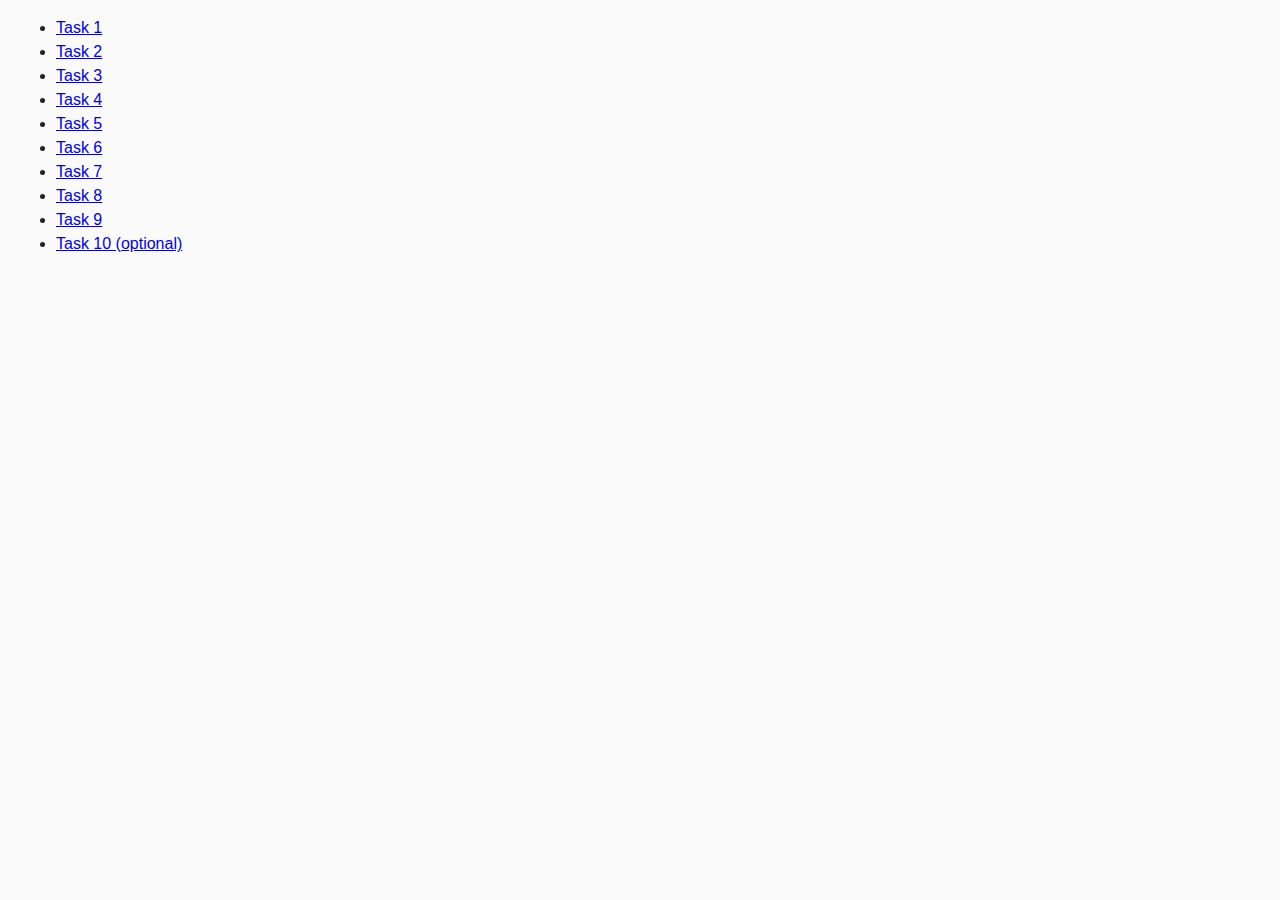
<file: index.html>
<!DOCTYPE html>
<html lang="ru">
	<head>
		<meta charset="UTF-8" />
		<meta http-equiv="X-UA-Compatible" content="IE=edge" />
		<meta name="viewport" content="width=device-width, initial-scale=1.0" />
		<title>Homework 6</title>
		<link rel="stylesheet" href="css/common.css" />
	</head>
	<body>
		<ul>
			<li><a href="task-01.html">Task 1</a></li>
			<li><a href="task-02.html">Task 2</a></li>
			<li><a href="task-03.html">Task 3</a></li>
			<li><a href="task-04.html">Task 4</a></li>
			<li><a href="task-05.html">Task 5</a></li>
			<li><a href="task-06.html">Task 6</a></li>
			<li><a href="task-07.html">Task 7</a></li>
			<li><a href="task-08.html">Task 8</a></li>
			<li><a href="task-09.html">Task 9</a></li>
			<li><a href="task-10.html">Task 10 (optional)</a></li>
		</ul>
	</body>
</html>
</file>
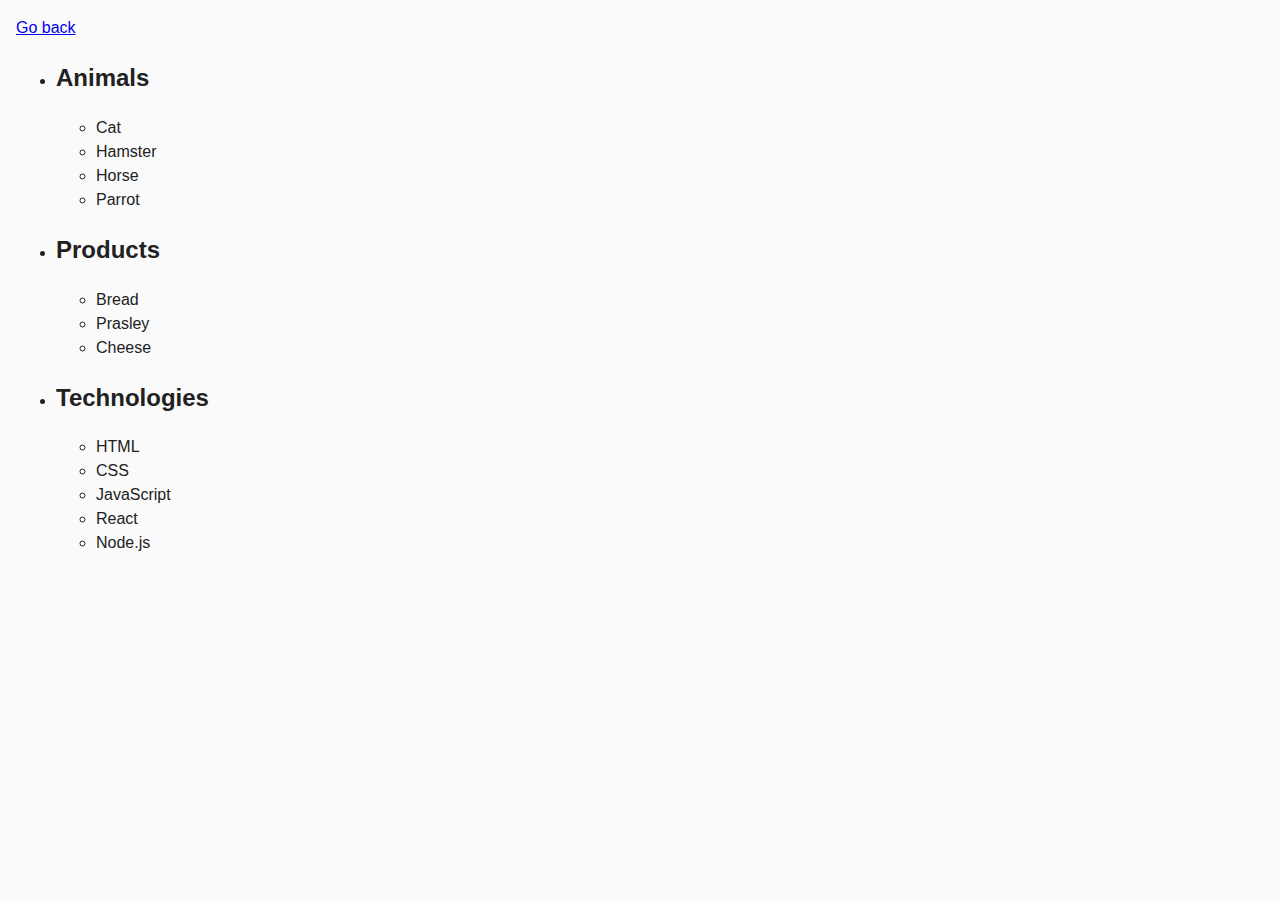
<file: task-01.html>
<!DOCTYPE html>
<html lang="ru">
	<head>
		<meta charset="UTF-8" />
		<meta http-equiv="X-UA-Compatible" content="IE=edge" />
		<meta name="viewport" content="width=device-width, initial-scale=1.0" />
		<title>Task 1</title>
		<link rel="stylesheet" href="css/common.css" />
	</head>
	<body>
		<p><a href="index.html">Go back</a></p>

		<ul id="categories">
			<li class="item">
				<h2>Animals</h2>

				<ul>
					<li>Cat</li>
					<li>Hamster</li>
					<li>Horse</li>
					<li>Parrot</li>
				</ul>
			</li>
			<li class="item">
				<h2>Products</h2>

				<ul>
					<li>Bread</li>
					<li>Prasley</li>
					<li>Cheese</li>
				</ul>
			</li>
			<li class="item">
				<h2>Technologies</h2>

				<ul>
					<li>HTML</li>
					<li>CSS</li>
					<li>JavaScript</li>
					<li>React</li>
					<li>Node.js</li>
				</ul>
			</li>
		</ul>

		<script src="js/task-01.js" type="module"></script>
	</body>
</html>
</file>
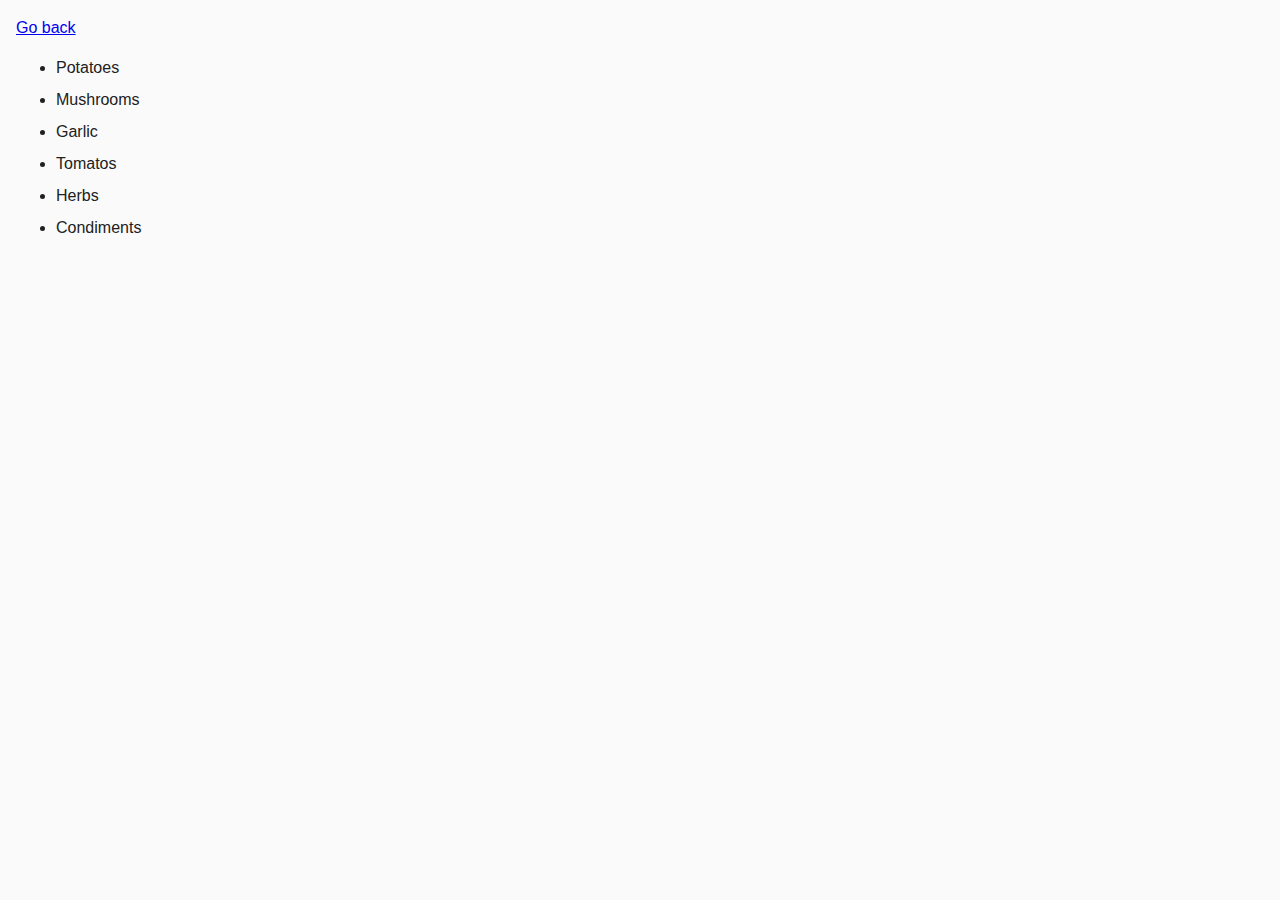
<file: task-02.html>
<!DOCTYPE html>
<html lang="ru">
	<head>
		<meta charset="UTF-8" />
		<meta http-equiv="X-UA-Compatible" content="IE=edge" />
		<meta name="viewport" content="width=device-width, initial-scale=1.0" />
		<title>Task 2</title>
		<link rel="stylesheet" href="css/common.css" />
		<style>
			.item {
				font-weight: 500;
			}

			.item:not(:last-child) {
				margin-bottom: 8px;
			}
		</style>
	</head>
	<body>
		<p><a href="index.html">Go back</a></p>

		<ul id="ingredients"></ul>

		<script src="js/task-02.js" type="module"></script>
	</body>
</html>
</file>
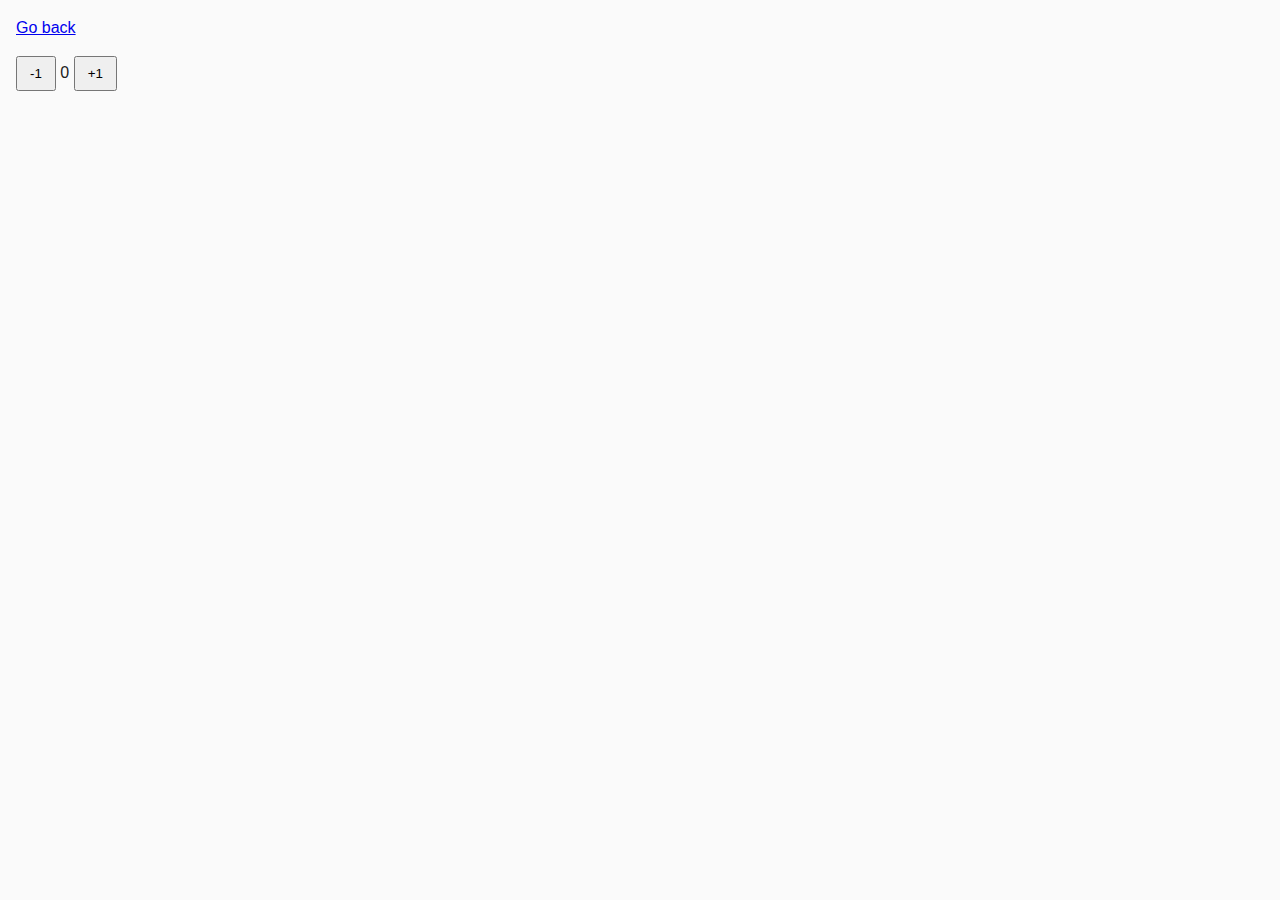
<file: task-04.html>
<!DOCTYPE html>
<html lang="ru">
	<head>
		<meta charset="UTF-8" />
		<meta http-equiv="X-UA-Compatible" content="IE=edge" />
		<meta name="viewport" content="width=device-width, initial-scale=1.0" />
		<title>Task 4</title>
		<link rel="stylesheet" href="css/common.css" />
	</head>
	<body>
		<p><a href="index.html">Go back</a></p>

		<div id="counter">
			<button type="button" data-action="decrement">-1</button>
			<span id="value">0</span>
			<button type="button" data-action="increment">+1</button>
		</div>

		<script src="js/task-04.js" type="module"></script>
	</body>
</html>
</file>
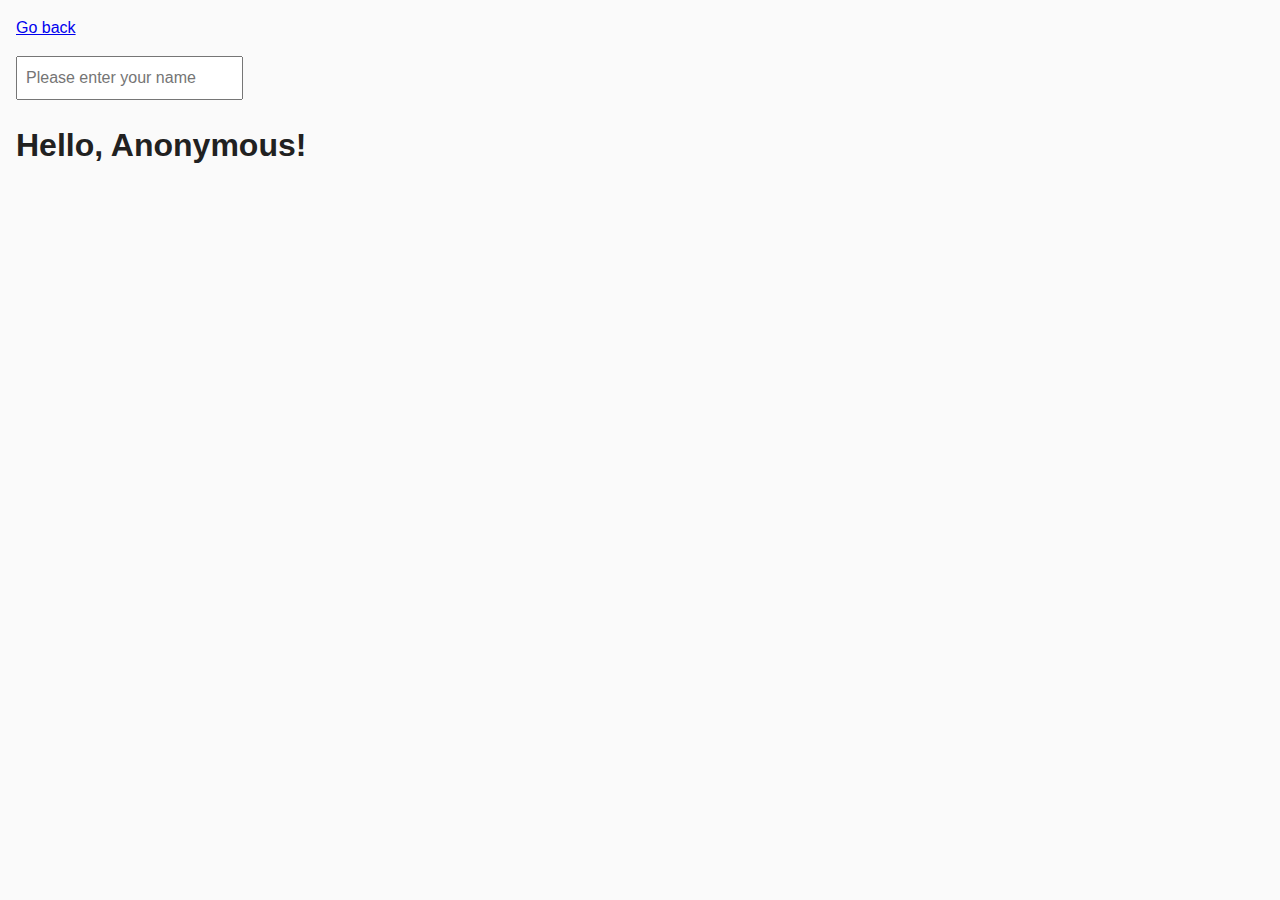
<file: task-05.html>
<!DOCTYPE html>
<html lang="ru">
	<head>
		<meta charset="UTF-8" />
		<meta http-equiv="X-UA-Compatible" content="IE=edge" />
		<meta name="viewport" content="width=device-width, initial-scale=1.0" />
		<title>Task 5</title>
		<link rel="stylesheet" href="css/common.css" />
	</head>
	<body>
		<p><a href="index.html">Go back</a></p>

		<input type="text" id="name-input" placeholder="Please enter your name" />
		<h1>Hello, <span id="name-output">Anonymous</span>!</h1>

		<script src="js/task-05.js" type="module"></script>
	</body>
</html>
</file>
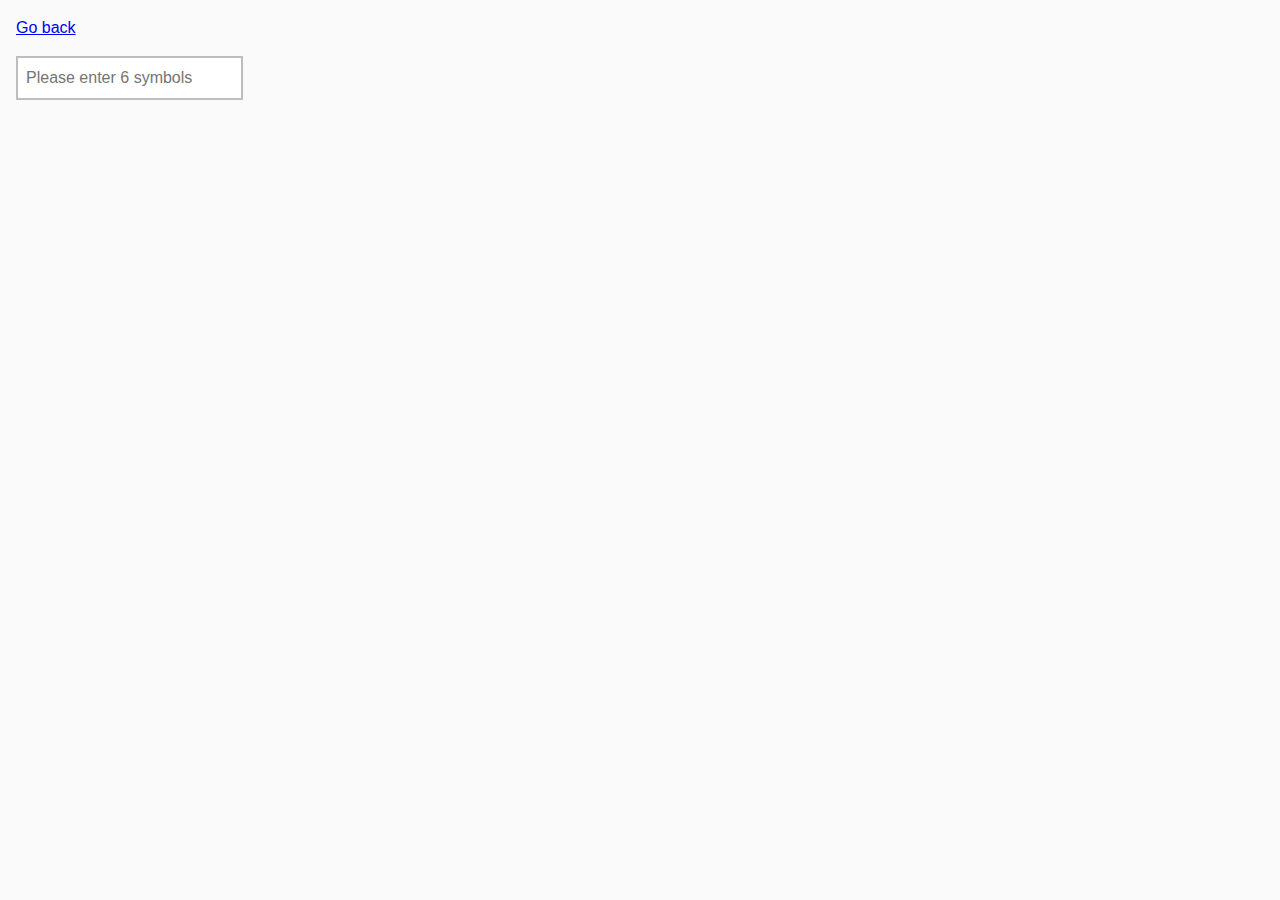
<file: task-06.html>
<!DOCTYPE html>
<html lang="ru">
	<head>
		<meta charset="UTF-8" />
		<meta http-equiv="X-UA-Compatible" content="IE=edge" />
		<meta name="viewport" content="width=device-width, initial-scale=1.0" />
		<title>Task 6</title>
		<link rel="stylesheet" href="css/common.css" />
		<style>
			#validation-input {
				border: 2px solid #bdbdbd;
			}

			#validation-input.valid {
				border-color: #4caf50;
			}

			#validation-input.invalid {
				border-color: #f44336;
			}
		</style>
	</head>
	<body>
		<p><a href="index.html">Go back</a></p>

		<input type="text" id="validation-input" data-length="6" placeholder="Please enter 6 symbols" />

		<script src="js/task-06.js" type="module"></script>
	</body>
</html>
</file>
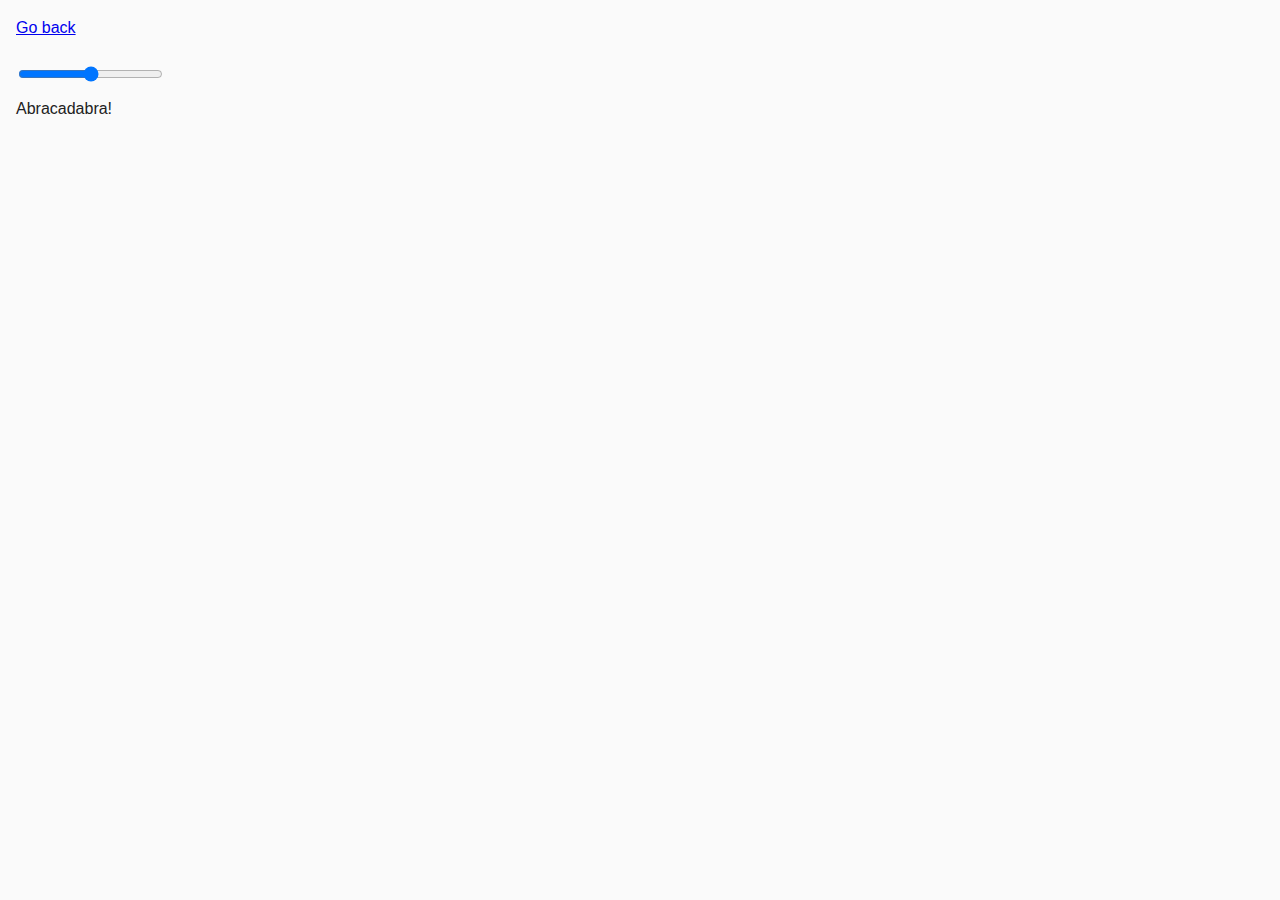
<file: task-07.html>
<!DOCTYPE html>
<html lang="ru">
	<head>
		<meta charset="UTF-8" />
		<meta http-equiv="X-UA-Compatible" content="IE=edge" />
		<meta name="viewport" content="width=device-width, initial-scale=1.0" />
		<title>Task 7</title>
		<link rel="stylesheet" href="css/common.css" />
	</head>
	<body>
		<p><a href="index.html">Go back</a></p>

		<input id="font-size-control" type="range" min="16" max="96" />
		<br />
		<span id="text">Abracadabra!</span>

		<script src="js/task-07.js" type="module"></script>
	</body>
</html>
</file>
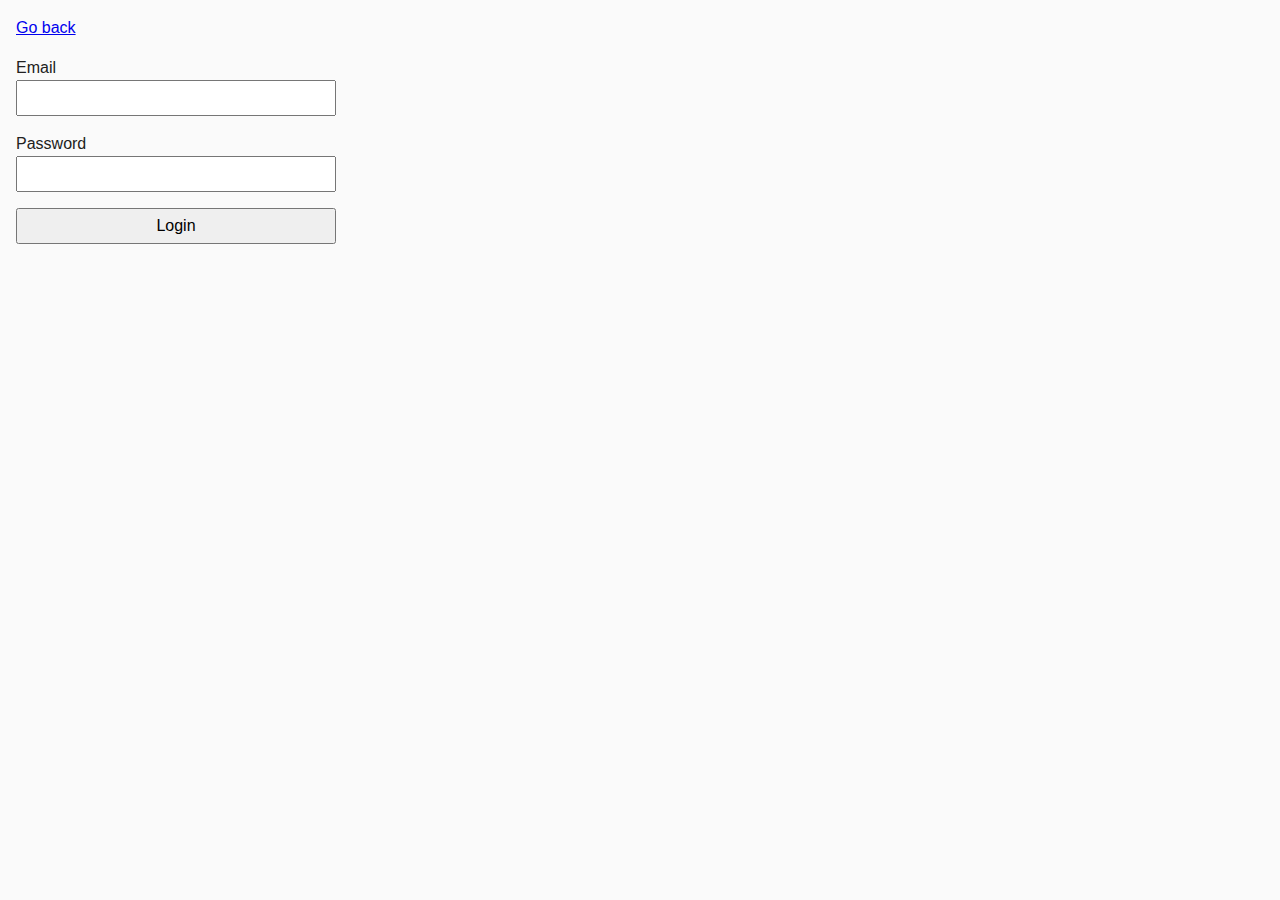
<file: task-08.html>
<!DOCTYPE html>
<html lang="ru">
	<head>
		<meta charset="UTF-8" />
		<meta http-equiv="X-UA-Compatible" content="IE=edge" />
		<meta name="viewport" content="width=device-width, initial-scale=1.0" />
		<title>Task 8</title>
		<link rel="stylesheet" href="css/common.css" />
		<style>
			.login-form {
				max-width: 320px;
				display: flex;
				flex-direction: column;
			}

			.login-form label {
				margin-bottom: 16px;
			}

			.login-form input,
			.login-form button {
				width: 100%;
				padding: 4px;
				font: inherit;
			}
		</style>
	</head>
	<body>
		<p><a href="index.html">Go back</a></p>

		<form class="login-form">
			<label>
				Email
				<input type="email" name="email" />
			</label>
			<label>
				Password
				<input type="password" name="password" />
			</label>
			<button type="submit">Login</button>
		</form>

		<script src="js/task-08.js" type="module"></script>
	</body>
</html>
</file>
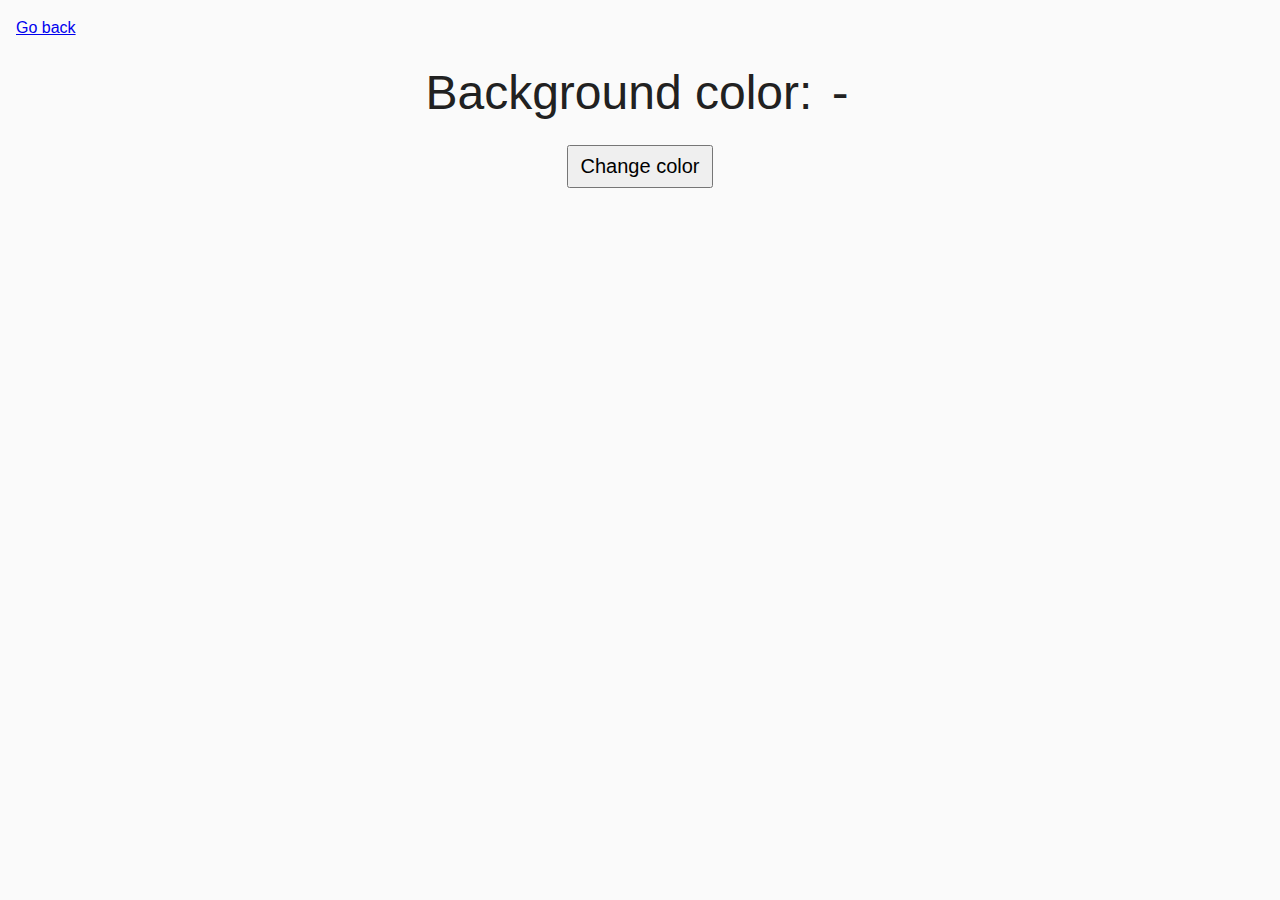
<file: task-09.html>
<!DOCTYPE html>
<html lang="ru">
	<head>
		<meta charset="UTF-8" />
		<meta http-equiv="X-UA-Compatible" content="IE=edge" />
		<meta name="viewport" content="width=device-width, initial-scale=1.0" />
		<title>Task 9</title>
		<link rel="stylesheet" href="css/common.css" />
		<style>
			.widget {
				text-align: center;
			}

			.widget p {
				margin-top: 0;
				margin-bottom: 16px;
				font-size: 48px;
			}

			.widget span {
				font-family: monospace;
			}

			.widget button {
				padding: 8px 12px;
				font-size: 20px;
				cursor: pointer;
			}
		</style>
	</head>
	<body>
		<p><a href="index.html">Go back</a></p>

		<div class="widget">
			<p>Background color: <span class="color">-</span></p>
			<button type="button" class="change-color">Change color</button>
		</div>

		<script src="js/task-09.js" type="module"></script>
	</body>
</html>
</file>
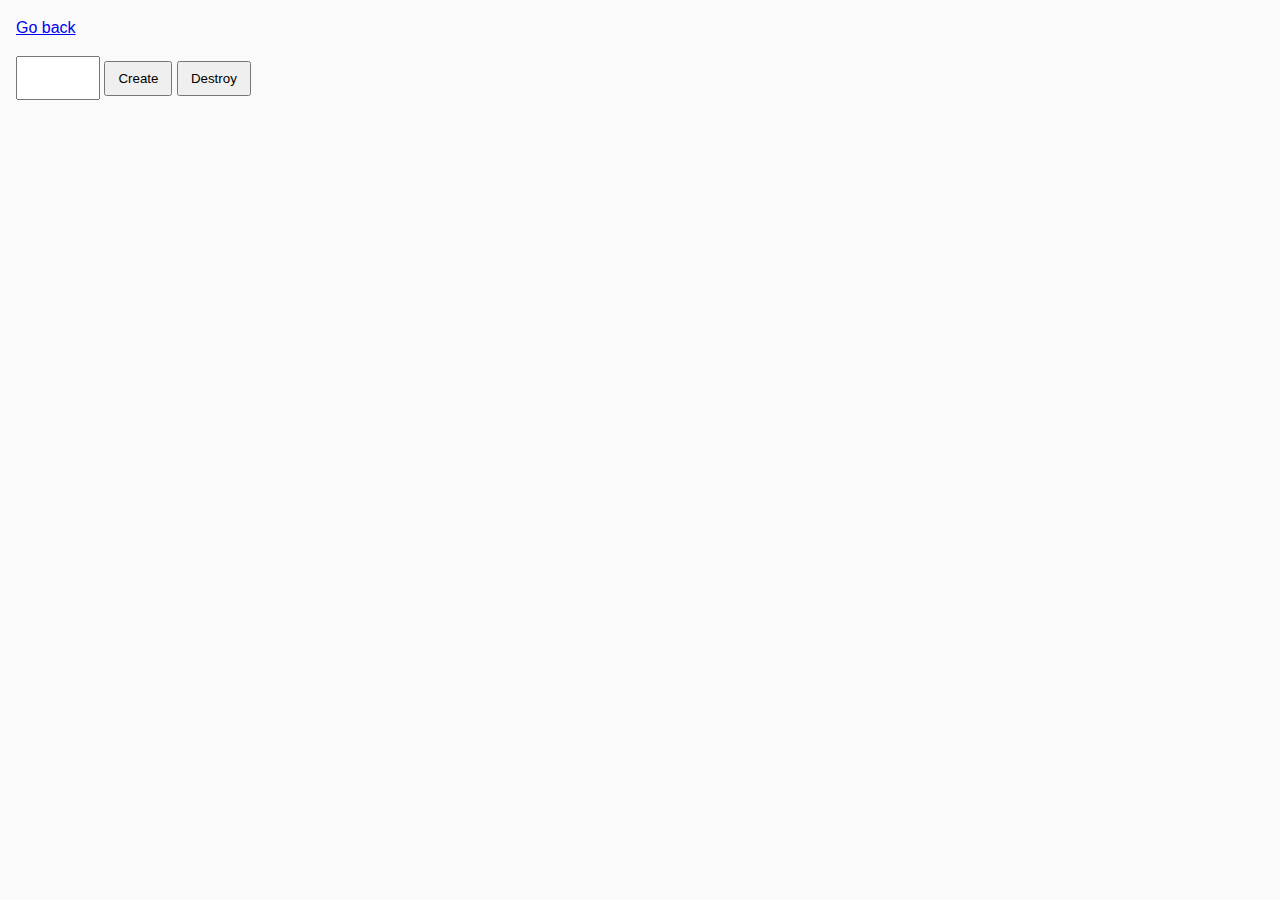
<file: task-10.html>
<!DOCTYPE html>
<html lang="ru">
	<head>
		<meta charset="UTF-8" />
		<meta http-equiv="X-UA-Compatible" content="IE=edge" />
		<meta name="viewport" content="width=device-width, initial-scale=1.0" />
		<title>Task 10 (optional)</title>
		<link rel="stylesheet" href="css/common.css" />
	</head>
	<body>
		<p><a href="index.html">Go back</a></p>

		<div id="controls">
			<input type="number" min="1" max="100" step="1" />
			<button type="button" data-create>Create</button>
			<button type="button" data-destroy>Destroy</button>
		</div>

		<div id="boxes"></div>

		<script src="js/task-10.js" type="module"></script>
	</body>
</html>
</file>
<file: css/common.css>
* {
	box-sizing: border-box;
}

body {
	margin: 16px;
	font-family: -apple-system, BlinkMacSystemFont, "Segoe UI", Roboto, Oxygen, Ubuntu, Cantarell,
		"Open Sans", "Helvetica Neue", sans-serif;
	-webkit-font-smoothing: antialiased;
	-moz-osx-font-smoothing: grayscale;
	background-color: #fafafa;
	color: #212121;
	line-height: 1.5;
}

input {
	padding: 8px;
	font: inherit;
}

button {
	padding: 8px 12px;
	cursor: pointer;
}
</file>
